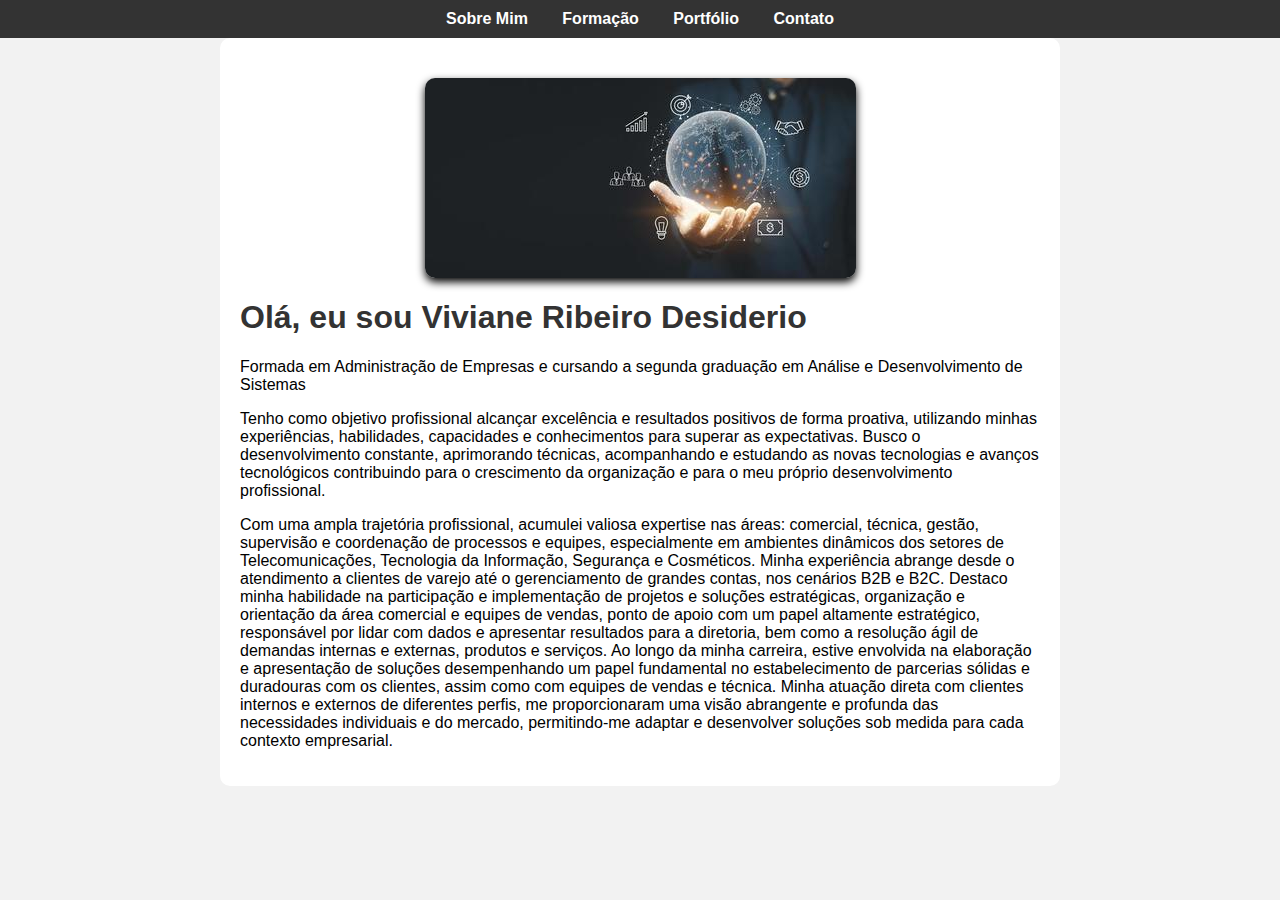
<file: index.html>
<!DOCTYPE html>
<html lang="pt-br">
<head>
     <meta charset="UTF-8">
    <title>Sobre Mim</title>
    <link rel="stylesheet" href="style.css">
</head>
<body>
    <header>
        <nav>
            <a href="index.html">Sobre Mim</a>
            <a href="formacao.html">Formação</a>
            <a href="portfolio.html">Portfólio</a>
            <a href="contato.html">Contato</a>
        </nav>
    </header>
    <main> 

         <img src="Business.jpg">
         
        <h1>Olá, eu sou Viviane Ribeiro Desiderio</h1>

        <p>Formada em Administração de Empresas e cursando a segunda graduação em Análise e Desenvolvimento de Sistemas

        </p>

        <p>
            Tenho como objetivo profissional alcançar excelência e resultados positivos de forma proativa, utilizando minhas experiências, habilidades, 
            capacidades e conhecimentos para superar as expectativas. Busco o desenvolvimento constante, aprimorando técnicas, acompanhando e estudando 
            as novas tecnologias e avanços tecnológicos contribuindo para o crescimento da organização e para o meu próprio desenvolvimento profissional.
        </p>

        <p>
            Com uma ampla trajetória profissional, acumulei valiosa expertise nas áreas: comercial, técnica, gestão, supervisão e coordenação de processos e 
            equipes, especialmente em ambientes dinâmicos dos setores de Telecomunicações, Tecnologia da Informação, Segurança e Cosméticos. 
            Minha experiência abrange desde o atendimento a clientes de varejo até o gerenciamento de grandes contas, nos cenários B2B e B2C. 
            Destaco minha habilidade na participação e implementação de projetos e soluções estratégicas, organização e orientação da área comercial 
            e equipes de vendas, ponto de apoio com um papel altamente estratégico, responsável por lidar com dados e apresentar resultados para a diretoria, 
            bem como a resolução ágil de demandas internas e externas, produtos e serviços. Ao longo da minha carreira, estive envolvida na elaboração e 
            apresentação de soluções desempenhando um papel fundamental no estabelecimento de parcerias sólidas e duradouras com os clientes, assim como 
            com equipes de vendas e técnica. Minha atuação direta com clientes internos e externos de diferentes perfis, me proporcionaram uma visão abrangente 
            e profunda das necessidades individuais e do mercado, permitindo-me adaptar e desenvolver soluções sob medida para cada contexto empresarial.
        </p>
    </main>
</body>
</html>
</file>
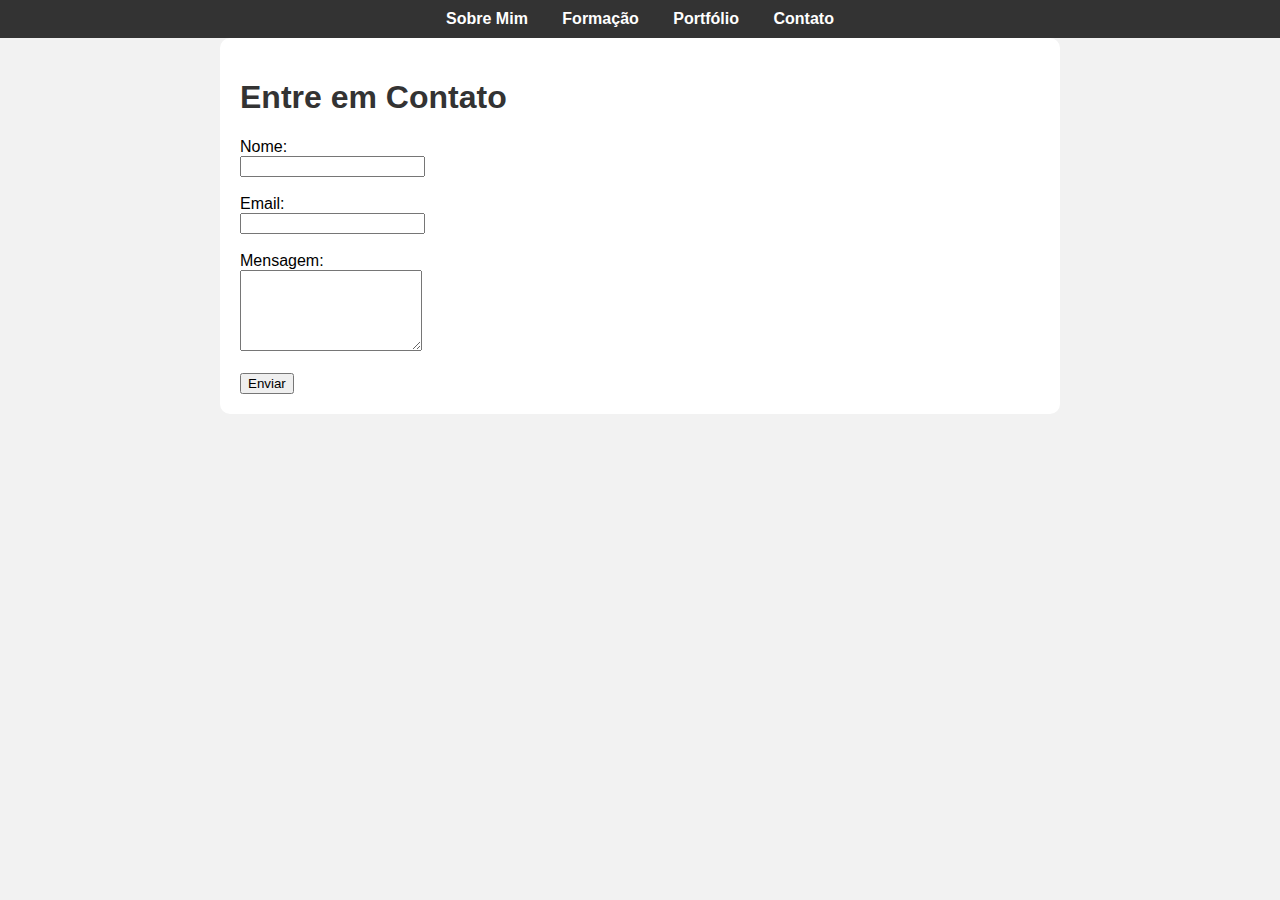
<file: contato.html>
<!DOCTYPE html>
<html lang="pt-br">
<head>
      <meta charset="UTF-8">
    <title>Contato</title>
    <link rel="stylesheet" href="style.css">
</head>
<body>
    <header>
        <nav>
            <a href="index.html">Sobre Mim</a>
            <a href="formacao.html">Formação</a>
            <a href="portfolio.html">Portfólio</a>
            <a href="contato.html">Contato</a>
        </nav>
    </header>
    <main>
        <h1>Entre em Contato</h1>
        <form>
            <label for="nome">Nome:</label><br>
            <input type="text" id="nome" name="nome"><br><br>

            <label for="email">Email:</label><br>
            <input type="email" id="email" name="email"><br><br>

            <label for="mensagem">Mensagem:</label><br>
            <textarea id="mensagem" name="mensagem" rows="5"></textarea><br><br>

            <input type="submit" value="Enviar">
        </form>
    </main>
</body>
</html>
</file>
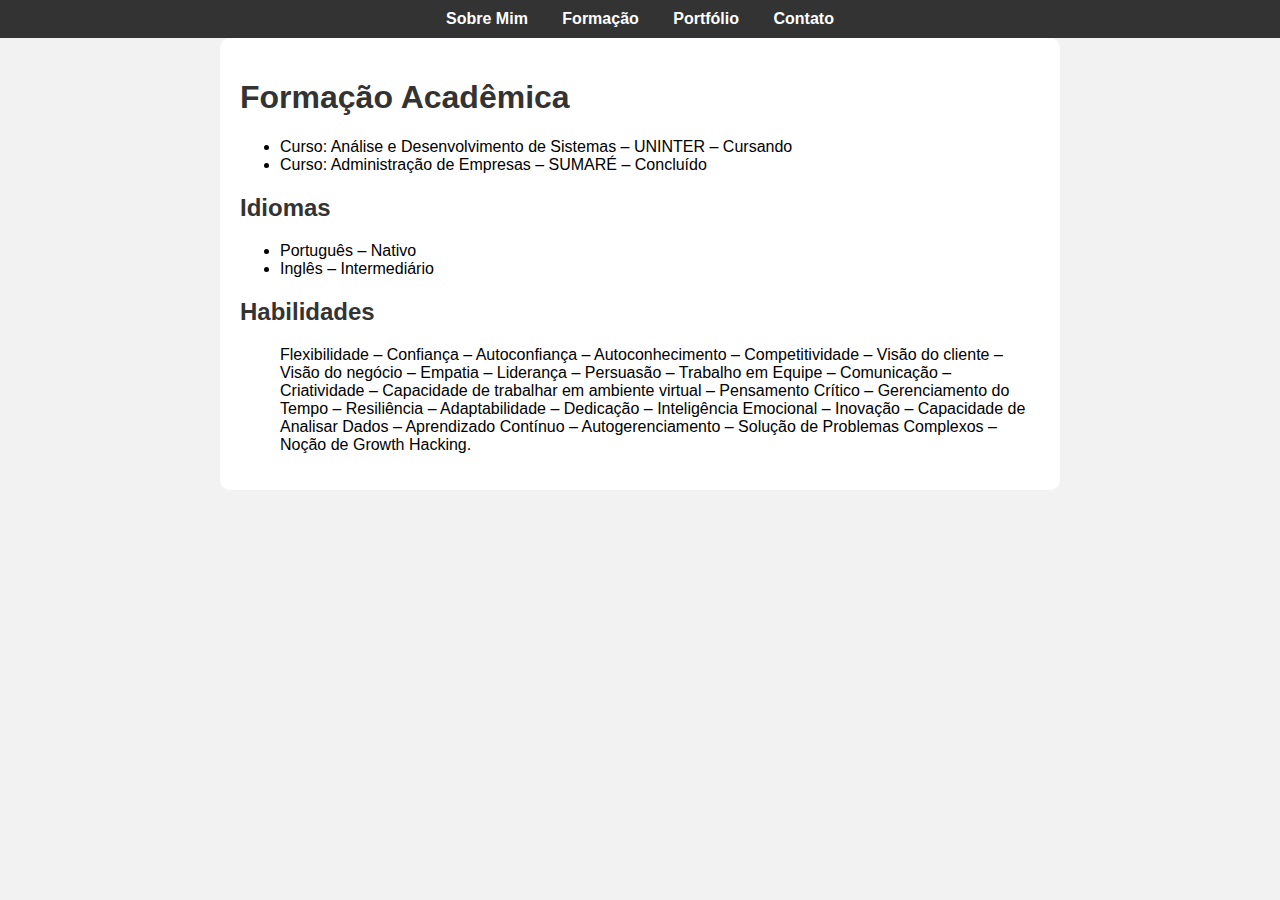
<file: formacao.html>
<!DOCTYPE html>
<html lang="pt-br">
<head>
     <meta charset="UTF-8">
    <title>Formação</title>
    <link rel="stylesheet" href="style.css">
</head>
<body>
    <header>
        <nav>
            <a href="index.html">Sobre Mim</a>
            <a href="formacao.html">Formação</a>
            <a href="portfolio.html">Portfólio</a>
            <a href="contato.html">Contato</a>
        </nav>
    </header>
    <main>
        <h1>Formação Acadêmica</h1>
        <ul>
            <li>Curso: Análise e Desenvolvimento de Sistemas – UNINTER – Cursando</li>
            <li>Curso: Administração de Empresas  – SUMARÉ  – Concluído</li>
      </ul>
        <h2>Idiomas</h2>
        <ul>
            <li>Português – Nativo</li>
            <li>Inglês – Intermediário</li>
        </ul>
        <h2>Habilidades</h2>

        <ul>
            Flexibilidade – Confiança – Autoconfiança – Autoconhecimento – Competitividade – Visão do cliente – Visão do negócio –
Empatia – Liderança – Persuasão – Trabalho em Equipe – Comunicação – Criatividade – Capacidade de trabalhar em ambiente virtual – 
Pensamento Crítico – Gerenciamento do Tempo – Resiliência – Adaptabilidade – Dedicação – Inteligência Emocional – Inovação – 
Capacidade de Analisar Dados – Aprendizado Contínuo – Autogerenciamento – Solução de Problemas Complexos – Noção de Growth Hacking. 
</li>
       </ul>
    </main>
</body>
</html>
</file>
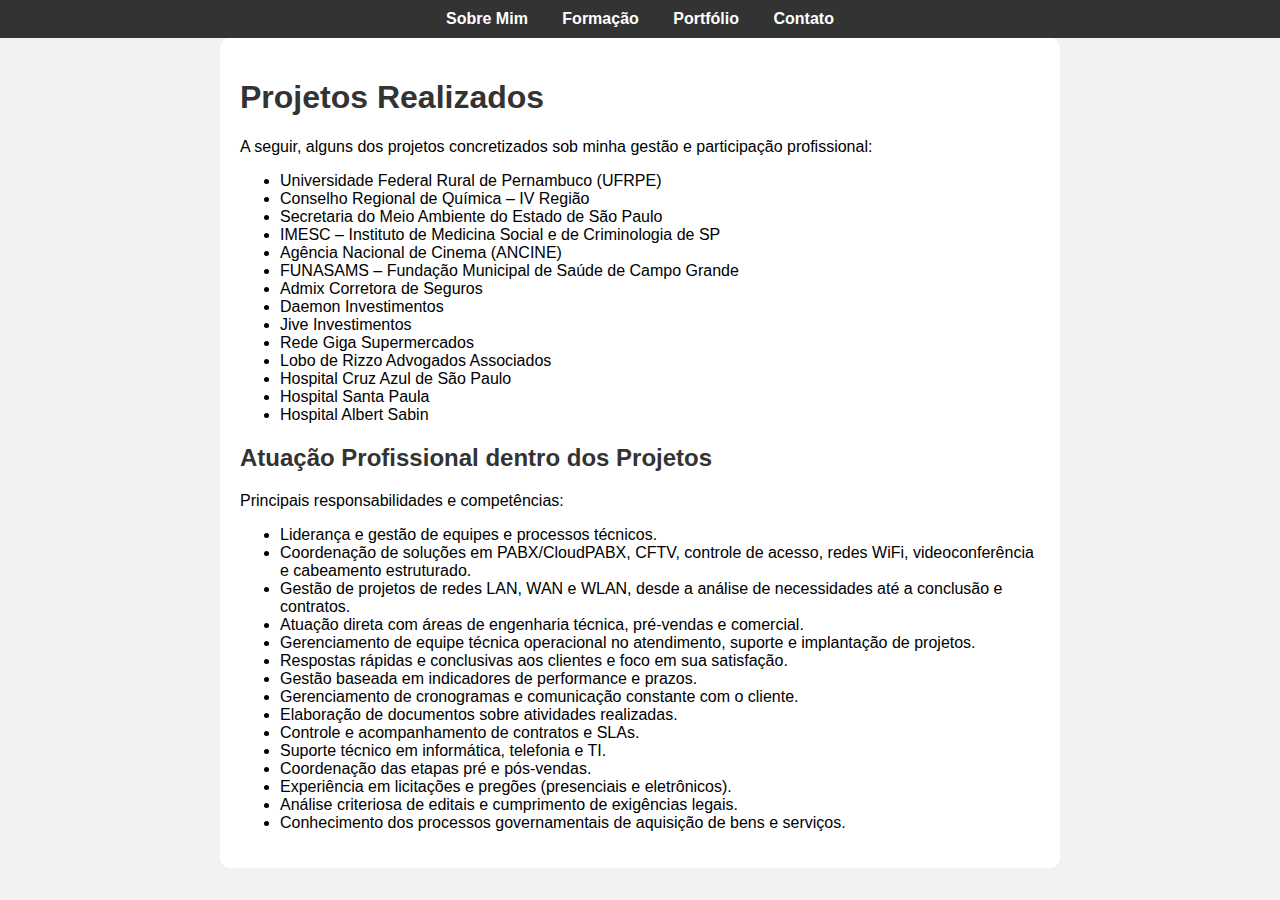
<file: portfolio.html>
<!DOCTYPE html>
<html lang="pt-br">
<head>
    <meta charset="UTF-8">
    <title>Portfólio</title>
    <link rel="stylesheet" href="style.css">
</head>
<body>
    <header>
        <nav>
            <a href="index.html">Sobre Mim</a>
            <a href="formacao.html">Formação</a>
            <a href="portfolio.html">Portfólio</a>
            <a href="contato.html">Contato</a>
        </nav>
    </header>
     <main>
        <h1>Projetos Realizados</h1>
        <p>A seguir, alguns dos projetos concretizados sob minha gestão e participação profissional:</p>
        
        <ul>
            <li>Universidade Federal Rural de Pernambuco (UFRPE)</li>
            <li>Conselho Regional de Química – IV Região</li>
            <li>Secretaria do Meio Ambiente do Estado de São Paulo</li>
            <li>IMESC – Instituto de Medicina Social e de Criminologia de SP</li>
            <li>Agência Nacional de Cinema (ANCINE)</li>
            <li>FUNASAMS – Fundação Municipal de Saúde de Campo Grande</li>
            <li>Admix Corretora de Seguros</li>
            <li>Daemon Investimentos</li>
            <li>Jive Investimentos</li>
            <li>Rede Giga Supermercados</li>
            <li>Lobo de Rizzo Advogados Associados</li>
            <li>Hospital Cruz Azul de São Paulo</li>
            <li>Hospital Santa Paula</li>
            <li>Hospital Albert Sabin</li>
        </ul>
    <h2>Atuação Profissional dentro dos Projetos</h2>
        <p>Principais responsabilidades e competências:</p>
        
        <ul>
            <li>Liderança e gestão de equipes e processos técnicos.</li>
            <li>Coordenação de soluções em PABX/CloudPABX, CFTV, controle de acesso, redes WiFi, videoconferência e cabeamento estruturado.</li>
            <li>Gestão de projetos de redes LAN, WAN e WLAN, desde a análise de necessidades até a conclusão e contratos.</li>
            <li>Atuação direta com áreas de engenharia técnica, pré-vendas e comercial.</li>
            <li>Gerenciamento de equipe técnica operacional no atendimento, suporte e implantação de projetos.</li>
            <li>Respostas rápidas e conclusivas aos clientes e foco em sua satisfação.</li>
            <li>Gestão baseada em indicadores de performance e prazos.</li>
            <li>Gerenciamento de cronogramas e comunicação constante com o cliente.</li>
            <li>Elaboração de documentos sobre atividades realizadas.</li>
            <li>Controle e acompanhamento de contratos e SLAs.</li>
            <li>Suporte técnico em informática, telefonia e TI.</li>
            <li>Coordenação das etapas pré e pós-vendas.</li>
            <li>Experiência em licitações e pregões (presenciais e eletrônicos).</li>
            <li>Análise criteriosa de editais e cumprimento de exigências legais.</li>
            <li>Conhecimento dos processos governamentais de aquisição de bens e serviços.</li>
        </ul>

    </main>
</body>
</html>
</body>
</html>
</file>
<file: style.css>
body {
    font-family: Arial, sans-serif;
    margin: 0;
    padding: 0;
    background-color: #f2f2f2;
}
header {
    background-color: #333;
    padding: 10px 0;
    text-align: center;
}
nav a {
    color: white;
    text-decoration: none;
    margin: 0 15px;
    font-weight: bold;
}
nav a:hover {
    text-decoration: underline;
}
main {
    padding: 20px;
    max-width: 800px;
    margin: auto;
    background-color: #fff;
    border-radius: 10px;
}
h1, h2 {
    color: #333;
}
img {
    display: block;
    margin: 20px auto;
    border-radius: 10px;
    box-shadow: 0 4px 8px;
}
</file>
